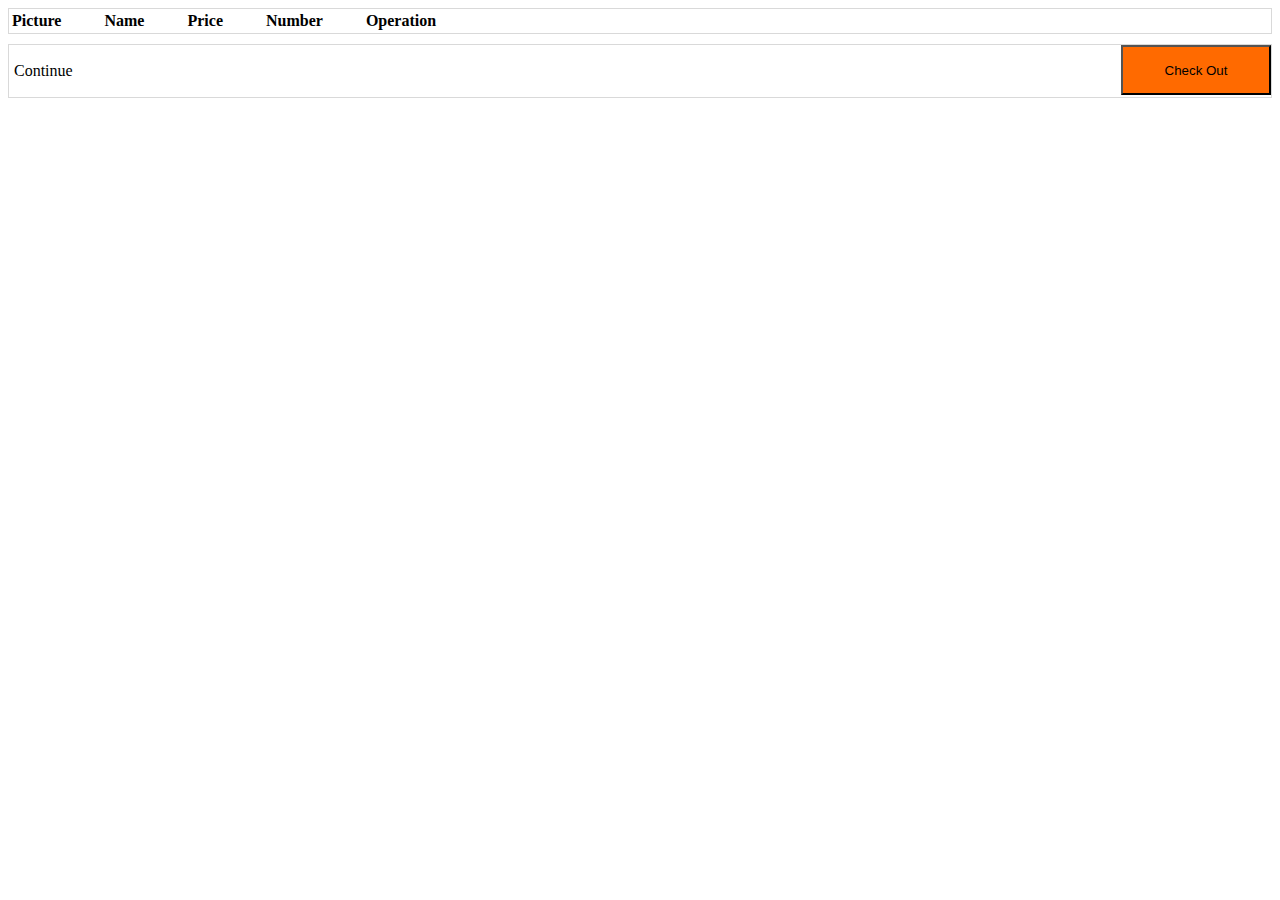
<file: cart.html>
<!DOCTYPE html>
<html lang="en">
<head>
    <meta charset="UTF-8">
    <title></title>
    <link rel="stylesheet" href="css/cartStyle.css">
</head>
<body onload="reSize()">
<div class="container">
    <form action="#">
        <div class="cart-panel">
            <table id="table">
                <tbody id="tbody1">
                <tr>
                    <th>Picture</th>
                    <th>Name</th>
                    <th>Price</th>
                    <th>Number</th>
                    <th>Operation</th>
                </tr>
                </tbody>
            </table>
        </div>
    </form>
    <div class="set-info">
        <a href="javascript:window.parent.scrollTo(0,0);window.parent.bodyFrame.location='homeBody.html';">Continue</a>
        <button id="settle">Check Out</button>
        <div class="set-stat"></div>
    </div>
</div>
<script src="js/Objects.js"></script>
<script src="js/cartScript.js"></script>
</body>
</html>
</file>
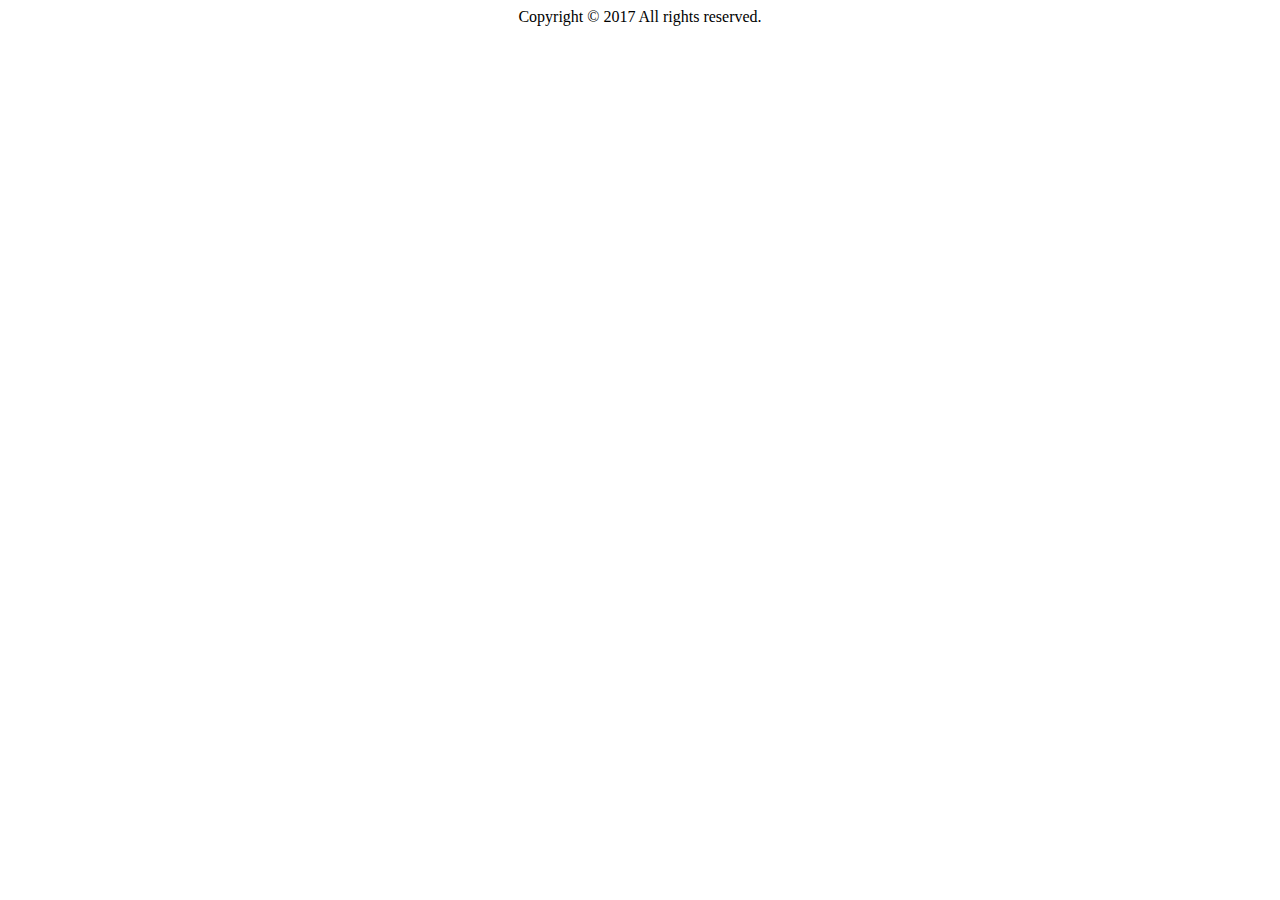
<file: foot.html>
<!DOCTYPE html>
<html lang="en">
<head>
    <meta charset="UTF-8">
    <title>foot</title>
    <style>
        #cr {
            text-align: center;
        }

    </style>
</head>
<body>
<div id="cr">Copyright © 2017 All rights reserved.</div>
</body>
</html>
</file>
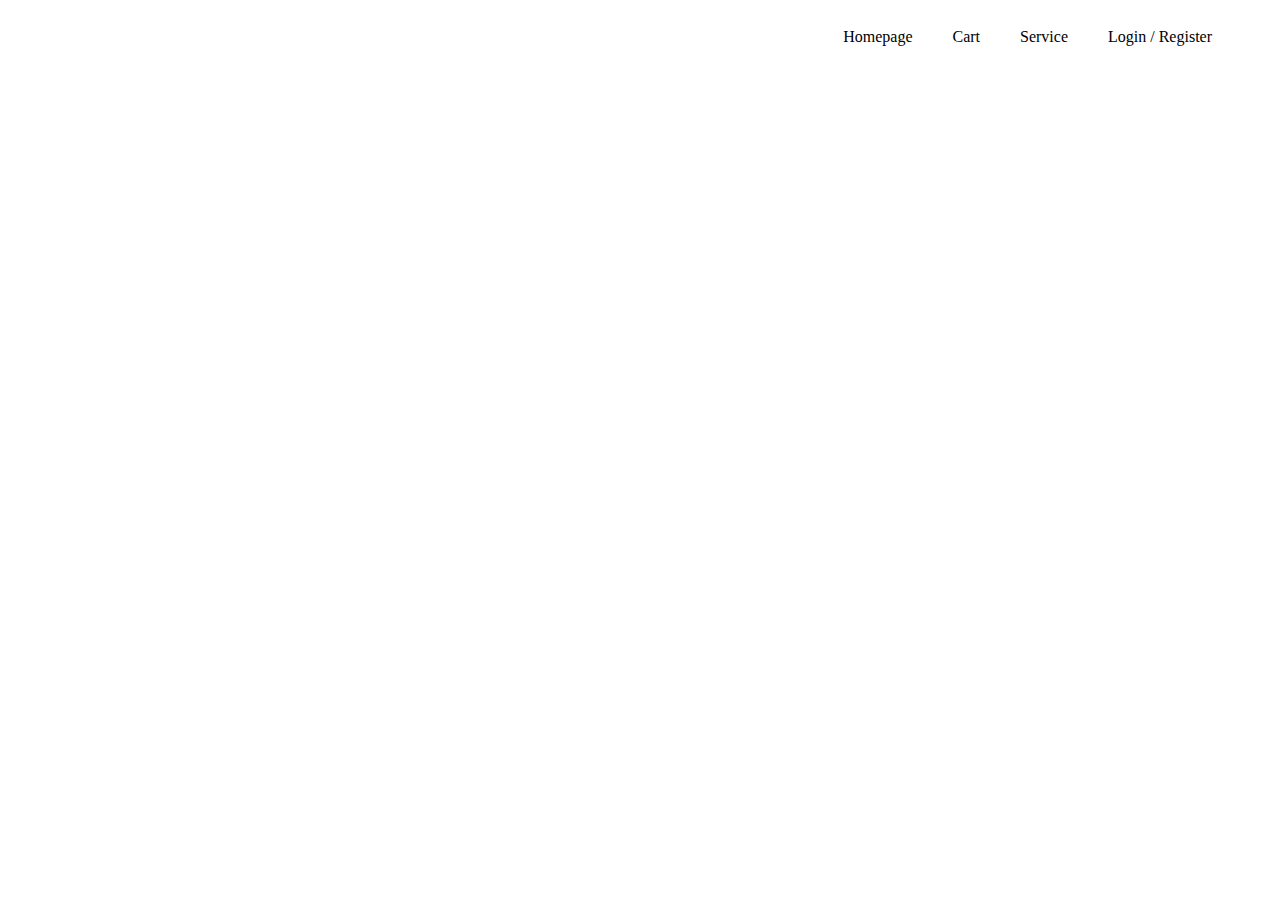
<file: head.html>
<!DOCTYPE html>
<html lang="en">
<head>
    <meta charset="UTF-8">
    <title>head</title>
    <style>
        #headBar {
            margin-right: 40px;
        }

        #headBar a {
            margin: 20px;
            float: right;
            text-decoration: none;
            color: #000;
        }
    </style>
</head>
<body>
<div id="headBar">
    <a id="btn1" href=""
       onclick="window.parent.location='firstPage.html';">Login / Register</a>
    <!--<a id="btn2" href=""-->
       <!--onclick="window.parent.bodyFrame.location='test.html';sessionStorage.setItem('num',2);">按钮2</a>-->
    <a id="btn3" href=""
       onclick="window.parent.bodyFrame.location='flowerService.html';">Service</a>
    <a id="btn5" href=""
       onclick="window.parent.bodyFrame.location='cart.html';">Cart</a>
    <a id="btn4" href=""
       onclick="window.parent.bodyFrame.location='homeBody.html';">Homepage</a>
</div>
</body>
</html>
</file>
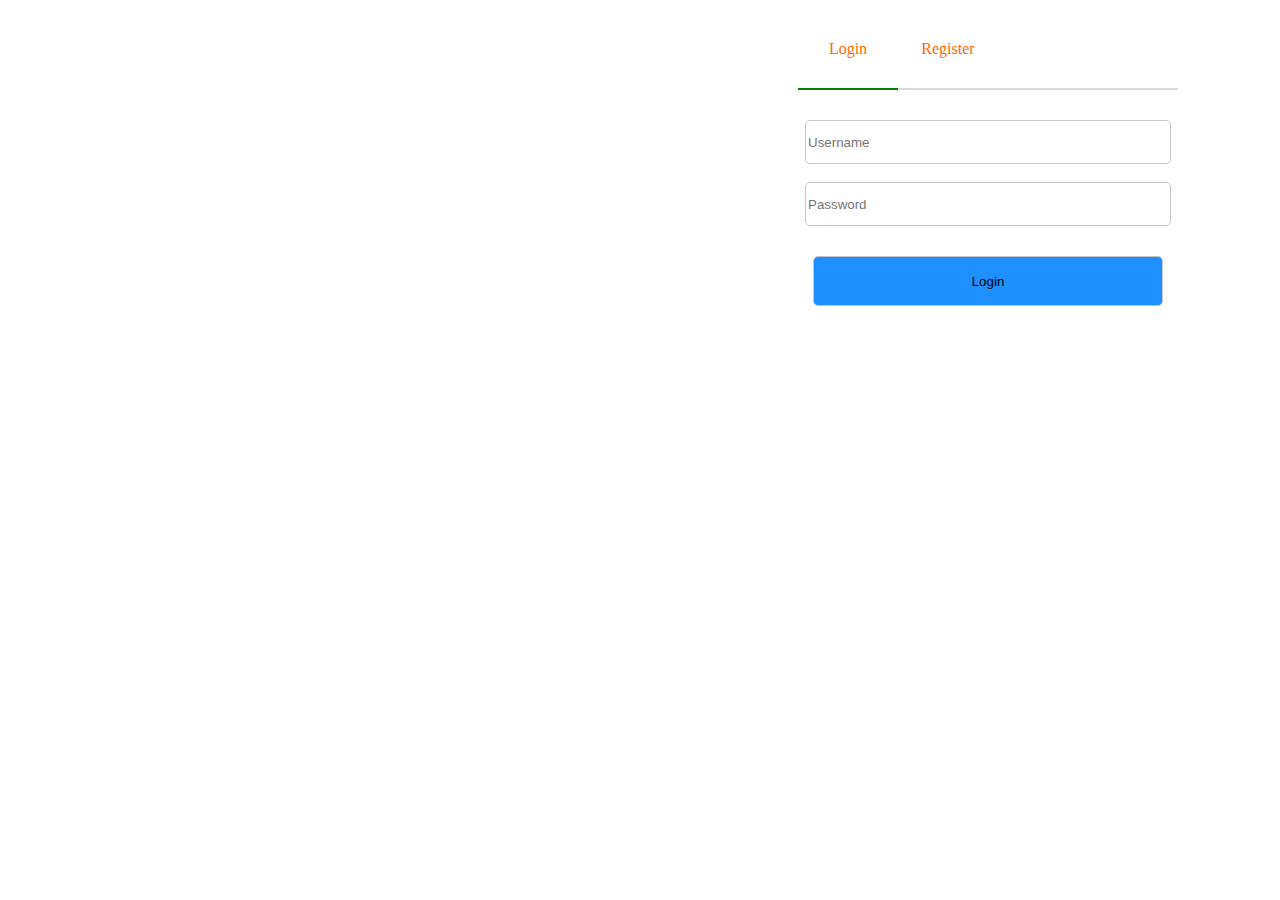
<file: loginPage.html>
<!DOCTYPE html>
<html lang="en">
<head>
    <meta charset="UTF-8">
    <title>Login</title>
    <link rel="stylesheet" href="css/loginPageStyle.css">
    <script src="js/loginPageScript.js"></script>
</head>
<body onload="jump()">
<div class="lowerMiddle">
    <div id="loginContainer">
        <div id="login-tab">
            <a href="#">
                <div id="loginTab">Login</div>
            </a>
            <a href="registerPage.html">
                <div id="registerTab">Register</div>
            </a>
        </div>
        <div class="validation">
            <input type="text" id="username" name="UserName" autocomplete="off"
                   placeholder="Username">
            <br>
            <br>
            <input type="password" id="password" name="Password" autocomplete="off"
                   placeholder="Password">
        </div>
        <button id="loginButton" type="button" onclick="validate()">Login</button>
    </div>
</div>
</body>
</html>
</file>
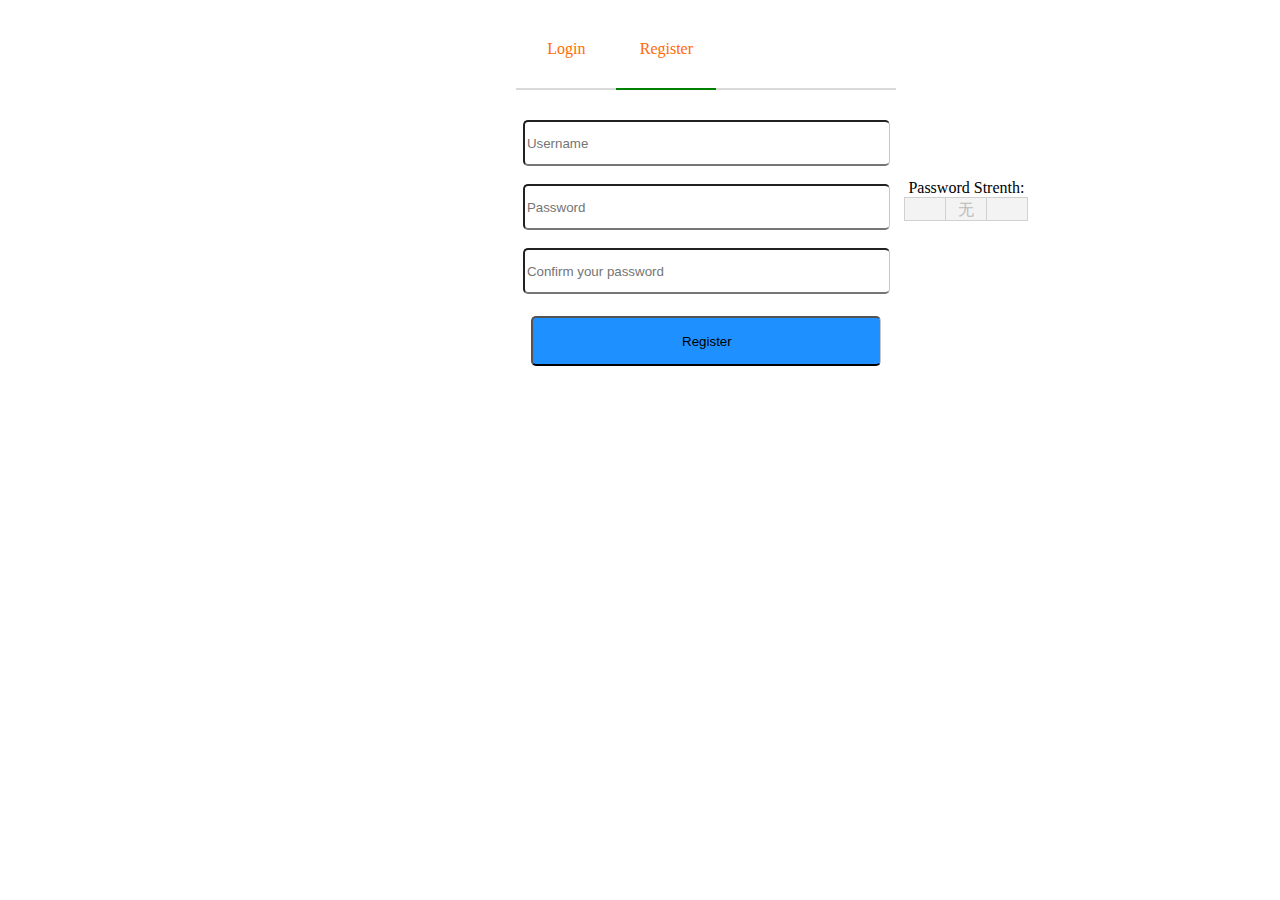
<file: registerPage.html>
<!DOCTYPE html>
<html lang="en">
<head>
    <meta charset="UTF-8">
    <title>Register</title>
    <link rel="stylesheet" href="css/registerPageStyle.css">
    <script src="js/registerPageScript.js"></script>
</head>
<body onload="reSize()">
    <div class="upperMiddle"></div>
    <div class="lowerMiddle">
        <div id="loginContainer">
            <div id="login-tab">
                <a href="loginPage.html"><div id="loginTab">Login</div></a>
                <a href="#"><div id="registerTab">Register</div></a>
            </div>
            <div class="validation">
                <input type="text" id="registerUsername" name="UserName" autocomplete="off" placeholder="Username" >
                <br>
                <br>
                <input type="password" id="registerPassword" name="Password" autocomplete="off" placeholder="Password" onKeyUp="CheckIntensity(this.value)">
                <br>
                 
                <br>
                <input type="password" id="registerPasswordConfirm" name="PasswordConfirm" autocomplete="off" placeholder="Confirm your password" >
                <br>
                <div id="securityLevel">
                    Password Strenth:
                    <table border="0" cellpadding="0" cellspacing="0" style="margin: auto;"> 
                        <tr align="center"> 
                            <td id="pwd_Weak" class="pwd pwd_c"> </td> 
                            <td id="pwd_Medium" class="pwd pwd_c pwd_f">无</td> 
                            <td id="pwd_Strong" class="pwd pwd_c pwd_c_r"> </td> 
                        </tr> 
                    </table>
                </div>
            </div>
            <button id="registerButton" type="button" onclick="register()">Register</button>
        </div>
    </div>
</body>
</html>
</file>
<file: css/cartStyle.css>
.cart-panel {
    margin: 0px;
    padding: 0px;
    list-style: none;
    border: 1px solid #d9d9d9;
    display: block;
    background-color: rgba(255, 255, 255, 0.2);
}

.set-info {
    margin-top: 10px;
    padding: 0px;
    list-style: none;
    border: 1px solid #d9d9d9;
    display: block;
    line-height: 52px;
    background-color: rgba(255, 255, 255, 0.2);
}

.set-info a {
    padding-left: 5px;
    text-decoration: none;
    color: black;
}

th, td {
    padding-right: 40px;
    text-align: center;
    font-family: 华文楷体;
    font-weight: bold;
    color: black;
}

#settle {
    background-color: #ff6a00;
    height: 50px;
    width: 150px;
    text-align: center;
    float: right;
    cursor: pointer;
}

.set-stat {
    display: inline-block;
    color: #ff6a00;
    float: right;
    margin-right: 10px;
}

.delete {
    cursor: pointer;
}
</file>
<file: css/loginPageStyle.css>
input, button {
    border-radius: 5px;
    border: 1px #c6c6c6 solid;
}

#loginTab {
    width: 100px;
    height: 48px;
    border-bottom: 2px solid green;
    display: block;
    position: relative;
    float: left;
}

#registerTab {
    width: 100px;
    height: 48px;
    position: relative;
    left: 0px;
    top: 0px;
    text-align: center;
    float: left;
    display: block;
}

a {
    vertical-align: middle;
    padding: 0px;
    color: #ff6a00;
    text-decoration: none;
}

#login-tab {
    margin-bottom: 15px;
    padding: 0;
    width: 380px;
    height: 48px;
    list-style: none;
    border-bottom: 2px solid #d9d9d9;
    margin: 15px;
    display: block;
    margin: 0 auto;
}

#loginContainer {
    position: absolute;
    left: 60%;
    top: 20px;
    height: 350px;
    width: 400px;
    padding: 20px;
    text-align: center;
    background-color: rgba(255, 255, 255, 0.2);
    border-radius: 10px;

}

.lowerMiddle {
    height: 500px;
    width: 100%;
    /*background: white url(test.jpg) 50% 0 no-repeat;*/
    /*background-position-y: 120px;*/
    margin: auto;
    background: transparent;
}

.validation {
    position: relative;
    top: 30px;
}

#loginButton {
    position: relative;
    width: 350px;
    height: 50px;
    margin: 0 auto;
    top: 60px;
}

input {
    margin: 0 auto;
    width: 90%;
    height: 40px;
}

#loginButton {
    background-color: dodgerblue;
}
</file>
<file: css/registerPageStyle.css>
#loginTab {
    width: 100px;
    height: 48px;
    display: block;
    position: relative;
    float: left;
}

#registerTab {
    width: 100px;
    height: 48px;
    position: relative;
    left: 0px;
    top: 0px;
    text-align: center;
    float: left;
    display: block;
    border-bottom: 2px solid green;
}

a {
    vertical-align: middle;
    padding: 0px;
    color: #ff6a00;
    text-decoration: none;
}

#login-tab {
    margin-bottom: 15px;
    padding: 0;
    width: 380px;
    height: 48px;
    list-style: none;
    border-bottom: 2px solid #d9d9d9;
    margin: 15px;
    display: block;
    margin: 0 auto;
}

#loginContainer {
    position: absolute;
    left: 38%;
    top: 20px;
    height: 500px;
    width: 400px;
    padding: 20px;
    text-align: center;

}

.lowerMiddle {
    height: 500px;
    width: 100%;
    background-position-y: 120px;
    background-color: rgba(255, 255, 255, 0.2);
    border-radius: 10px;

}

.validation {
    position: relative;
    top: 30px;

}

#registerButton {
    position: relative;
    width: 350px;
    height: 50px;
    margin: 0 auto;
    top: 60px;
}

input {
    margin: 0 auto;
    width: 90%;
    height: 40px;
}

#registerButton {
    background-color: dodgerblue;
    position: relative;
    top: 10px;
}

.pwd {
    width: 40px;
    height: 20px;
    line-height: 14px;
    padding-top: 2px;
}

.pwd_f {
    color: #BBBBBB;
}

.pwd_c {
    background-color: #F3F3F3;
    border-top: 1px solid #D0D0D0;
    border-bottom: 1px solid #D0D0D0;
    border-left: 1px solid #D0D0D0;
}

.pwd_Weak_c {
    background-color: #FF4545;
    border-top: 1px solid #BB2B2B;
    border-bottom: 1px solid #BB2B2B;
    border-left: 1px solid #BB2B2B;
}

.pwd_Medium_c {
    background-color: #FFD35E;
    border-top: 1px solid #E9AE10;
    border-bottom: 1px solid #E9AE10;
    border-left: 1px solid #E9AE10;
}

.pwd_Strong_c {
    background-color: #3ABB1C;
    border-top: 1px solid #267A12;
    border-bottom: 1px solid #267A12;
    border-left: 1px solid #267A12;
}

.pwd_c_r {
    border-right: 1px solid #D0D0D0;
}

.pwd_Weak_c_r {
    border-right: 1px solid #BB2B2B;
}

.pwd_Medium_c_r {
    border-right: 1px solid #E9AE10;
}

.pwd_Strong_c_r {
    border-right: 1px solid #267A12;
}

#securityLevel {
    position: relative;
    top: -115px;
    left: 260px;
}

input,button {
    margin: 0 auto;
    width: 90%;
    height: 40px;
    border-radius: 5px;
    border-right: 1px #c6c6c6 solid;
}
</file>
